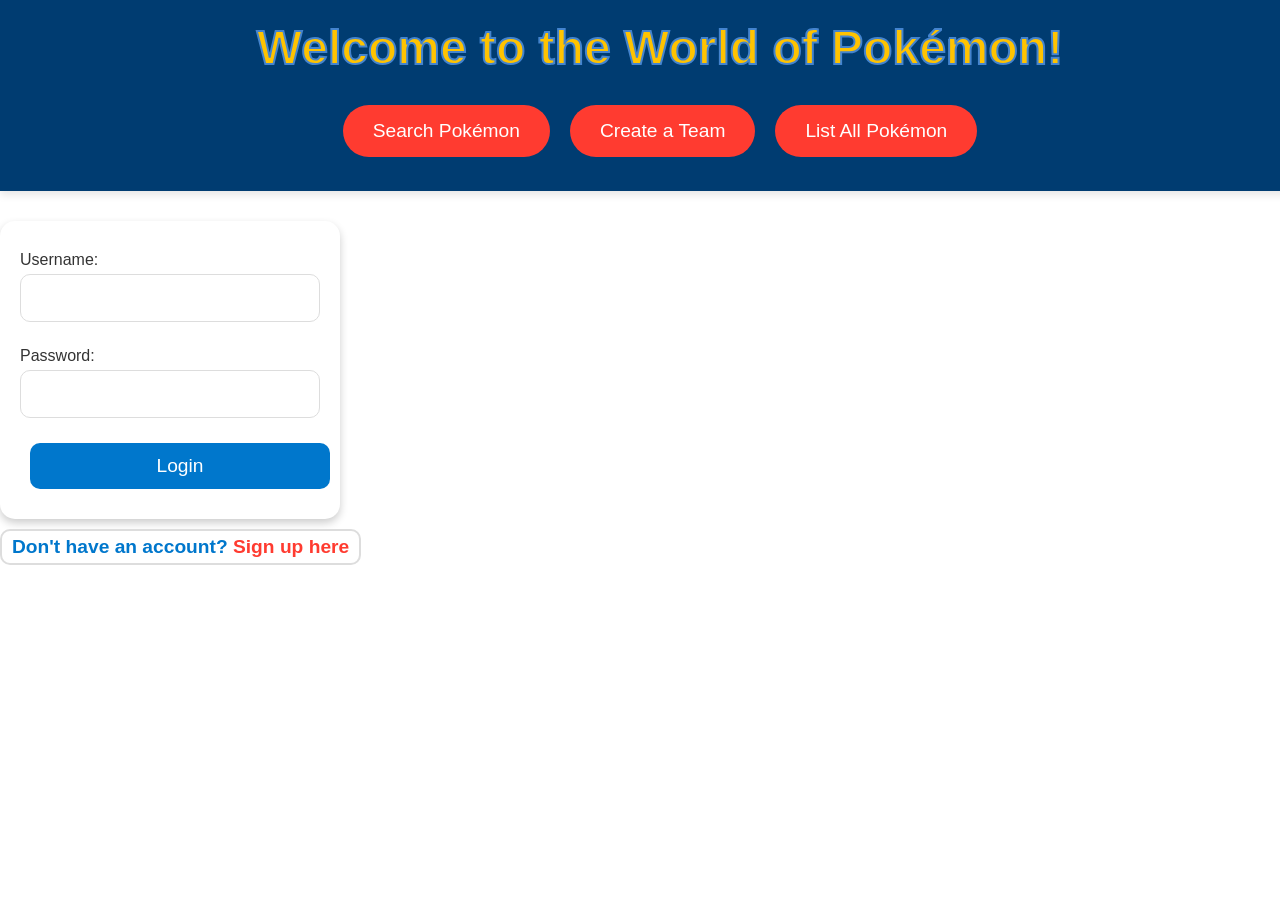
<file: index.html>
<!DOCTYPE html>
<html lang="en">
<head>
    <meta charset="UTF-8">
    <meta name="viewport" content="width=device-width, initial-scale=1.0">
    <title>Pokémon Project - Home</title>
    <link rel="stylesheet" href="style.css">
</head>
<body class="index-page">
    <header>
        <h1>Welcome to the World of Pokémon!</h1>
        <div id="welcome-message"></div>
        <nav class="nav-buttons">
            <button onclick="location.href='search.html'">Search Pokémon</button>
            <button onclick="location.href='team.html'">Create a Team</button>
            <button onclick="location.href='list.html'">List All Pokémon</button>
            <button id="logout-button" style="display:none;">Logout</button>
        </nav>
    </header>
    <main>
        <form id="login-form">
            <label for="username">Username:</label>
            <input type="text" id="username" name="username" required>
            <label for="password">Password:</label>
            <input type="password" id="password" name="password" required>
            <button type="submit">Login</button>
        </form>
        <p id="signup-link">Don't have an account? <a href="signup.html">Sign up here</a></p>
    </main>
    <script src="login.js"></script>
    <script src="login-check.js"></script>
</body>
</html>
</file>
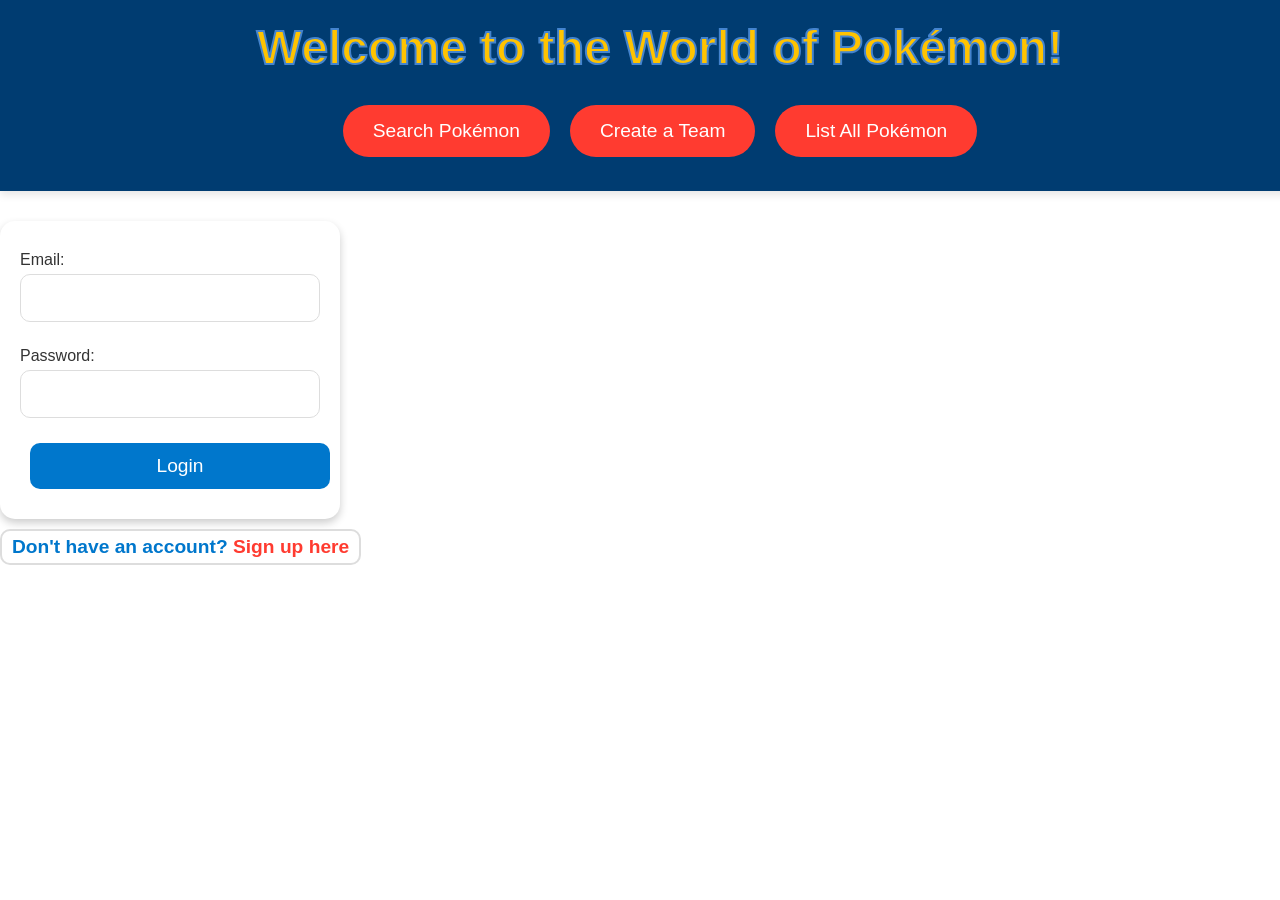
<file: frontend/index.html>
<!DOCTYPE html>
<html lang="en">
<head>
    <meta charset="UTF-8">
    <meta name="viewport" content="width=device-width, initial-scale=1.0">
    <title>Pokémon Project - Home</title>
    <link rel="stylesheet" href="style.css">
</head>
<body class="index-page">
    <header>
        <h1>Welcome to the World of Pokémon!</h1>
        <div id="welcome-message"></div>
        <nav class="nav-buttons">
            <button onclick="location.href='search.html'">Search Pokémon</button>
            <button onclick="location.href='team.html'">Create a Team</button>
            <button onclick="location.href='list.html'">List All Pokémon</button>
            <button id="logout-button" style="display:none;">Logout</button>
        </nav>
    </header>
    <main>
        <form id="login-form">
            <label for="email">Email:</label>
            <input type="text" id="email" name="email" required>
            <label for="password">Password:</label>
            <input type="password" id="password" name="password" required>
            <button type="submit">Login</button>
        </form>
        <p id="signup-link">Don't have an account? <a href="signup.html">Sign up here</a></p>
    </main>
    <script src="login.js"></script>
    <script src="login-check.js"></script>
</body>
</html>
</file>
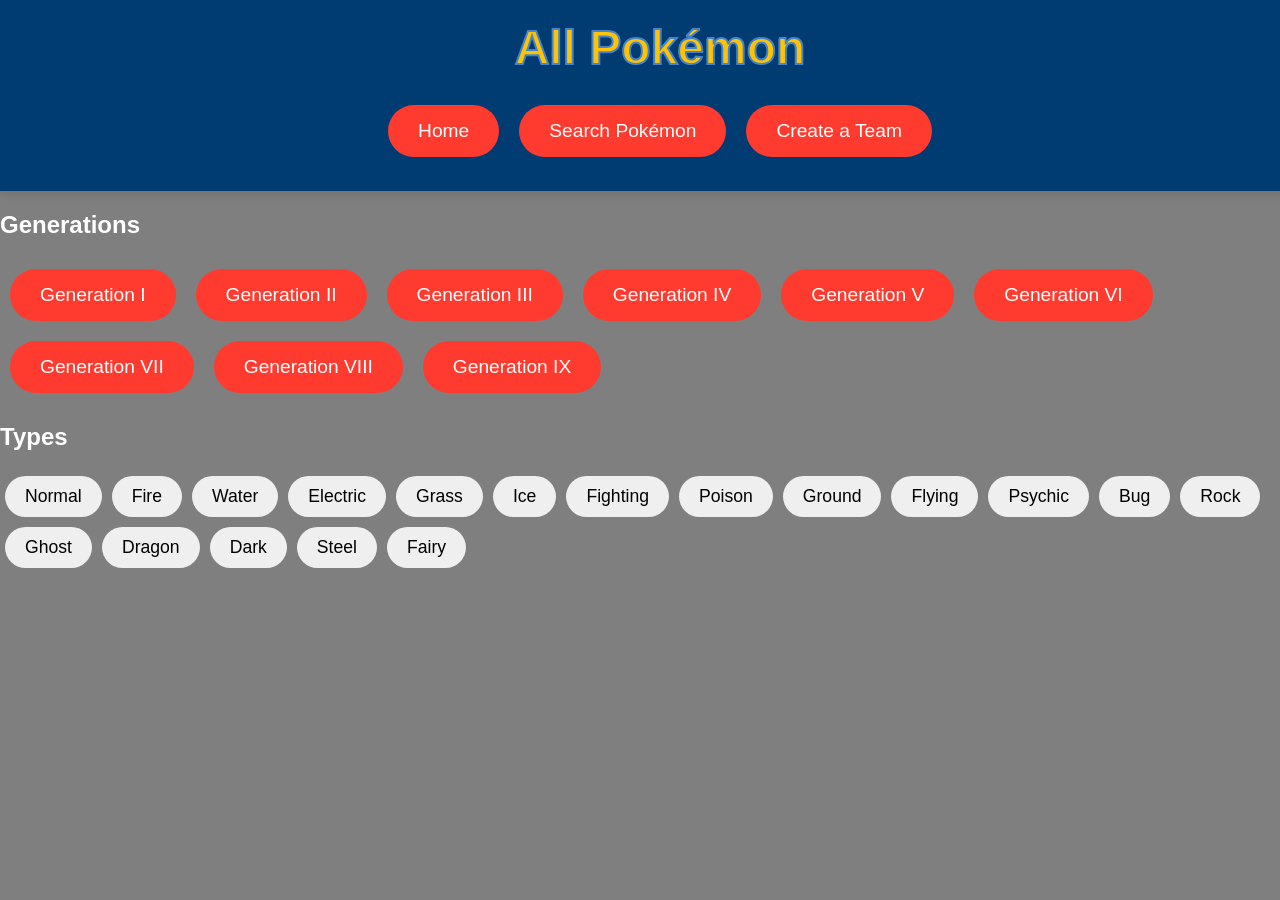
<file: list.html>
<!DOCTYPE html>
<html lang="en">
<head>
    <meta charset="UTF-8">
    <meta name="viewport" content="width=device-width, initial-scale=1.0">
    <title>List All Pokémon</title>
    <link rel="stylesheet" href="style.css">
</head>
<body class = "list-page">
    <header>
        <h1>All Pokémon</h1>
        <nav class="nav-buttons">
            <button onclick="window.location.href='index.html'">Home</button>
            <button onclick="window.location.href='search.html'">Search Pokémon</button>
            <button onclick="window.location.href='team.html'">Create a Team</button>
            <button id="logout-button" style="display:none;">Logout</button>
        </nav>
    </header>
    <main>
        <section>
            <h2>Generations</h2>
            <div id="generation-buttons" class="generation-buttons"></div>
        </section>
        <section>
            <h2>Types</h2>
            <div id="type-buttons" class="type-buttons">
                <button class="type-water" onclick="loadPokemonByType('water')">Water</button>
                <button class="type-fire" onclick="loadPokemonByType('fire')">Fire</button>
                <button class="type-grass" onclick="loadPokemonByType('grass')">Grass</button>
                <button class="type-electric" onclick="loadPokemonByType('electric')">Electric</button>
                <button class="type-ice" onclick="loadPokemonByType('ice')">Ice</button>
                <button class="type-fighting" onclick="loadPokemonByType('fighting')">Fighting</button>
                <button class="type-poison" onclick="loadPokemonByType('poison')">Poison</button>
                <button class="type-ground" onclick="loadPokemonByType('ground')">Ground</button>
                <button class="type-flying" onclick="loadPokemonByType('flying')">Flying</button>
                <button class="type-psychic" onclick="loadPokemonByType('psychic')">Psychic</button>
                <button class="type-bug" onclick="loadPokemonByType('bug')">Bug</button>
                <button class="type-rock" onclick="loadPokemonByType('rock')">Rock</button>
                <button class="type-ghost" onclick="loadPokemonByType('ghost')">Ghost</button>
                <button class="type-dragon" onclick="loadPokemonByType('dragon')">Dragon</button>
                <button class="type-dark" onclick="loadPokemonByType('dark')">Dark</button>
                <button class="type-steel" onclick="loadPokemonByType('steel')">Steel</button>
                <button class="type-fairy" onclick="loadPokemonByType('fairy')">Fairy</button>
            </div>
        </section>
        <div id="selected-title" class="selected-title"></div>
        <div id="pokemon-list"></div>
    </main>
    <script src="list.js"></script>
    <script src="login-check.js"></script>
</body>
</html>
</file>
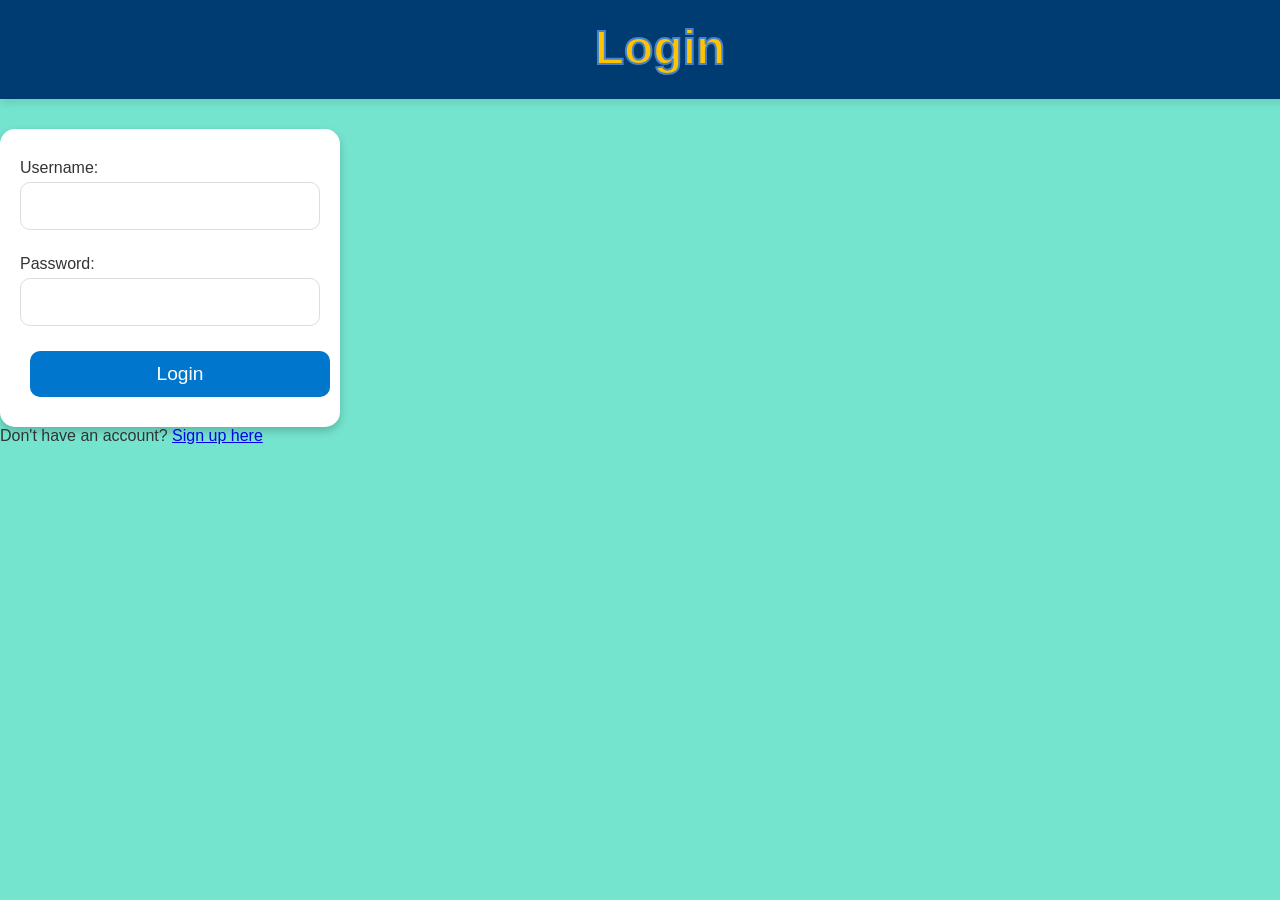
<file: login.html>
<!DOCTYPE html>
<html lang="en">
<head>
    <meta charset="UTF-8">
    <meta name="viewport" content="width=device-width, initial-scale=1.0">
    <title>Login</title>
    <link rel="stylesheet" href="style.css">
</head>
<body>
    <header>
        <h1>Login</h1>
    </header>
    <main>
        <form id="login-form">
            <label for="username">Username:</label>
            <input type="text" id="username" name="username" required>
            <label for="password">Password:</label>
            <input type="password" id="password" name="password" required>
            <button type="submit">Login</button>
        </form>
        <p>Don't have an account? <a href="signup.html">Sign up here</a></p>
    </main>
    <script src="login.js"></script>
</body>
</html>
</file>
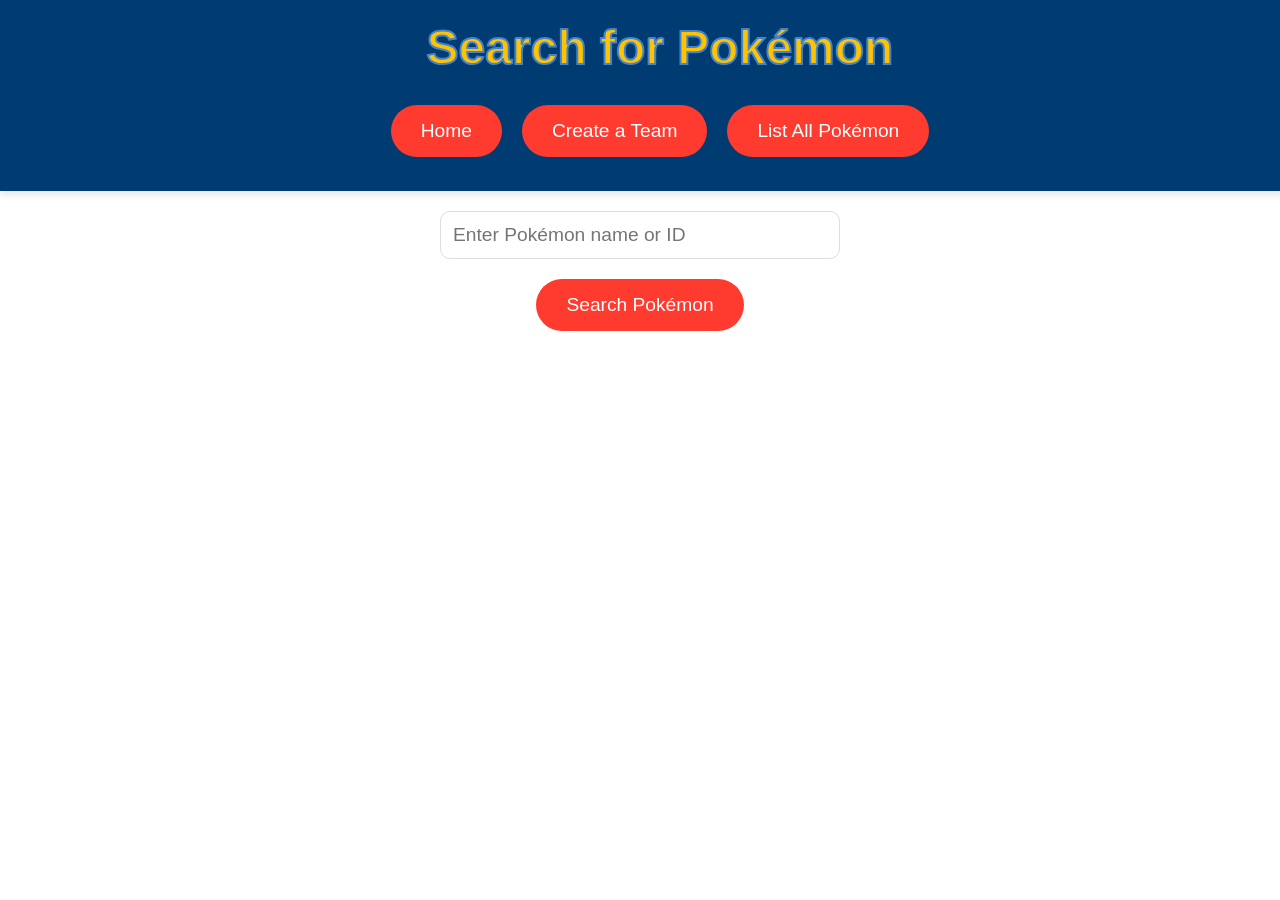
<file: search.html>
<!DOCTYPE html>
<html lang="en">
<head>
    <meta charset="UTF-8">
    <meta name="viewport" content="width=device-width, initial-scale=1.0">
    <title>Search Pokémon</title>
    <link rel="stylesheet" href="style.css">
</head>
<body class = "search-page">
    <header>
        <h1>Search for Pokémon</h1>
        <nav class="nav-buttons">
            <button onclick="window.location.href='index.html'">Home</button>
            <button onclick="window.location.href='team.html'">Create a Team</button>
            <button onclick="window.location.href='list.html'">List All Pokémon</button>
            <button id="logout-button" style="display:none;">Logout</button>
        </nav>
    </header>
    <main>
        <div class="search-container">
            <input type="text" id="search-input" placeholder="Enter Pokémon name or ID" onkeydown="if(event.key === 'Enter') searchPokemon()">
            <button onclick="searchPokemon()">Search Pokémon</button>
        </div>
        <div id="search-results"></div>
    </main>
    <script src="search.js"></script>
    <script src="login-check.js"></script>
</body>
</html>
</file>
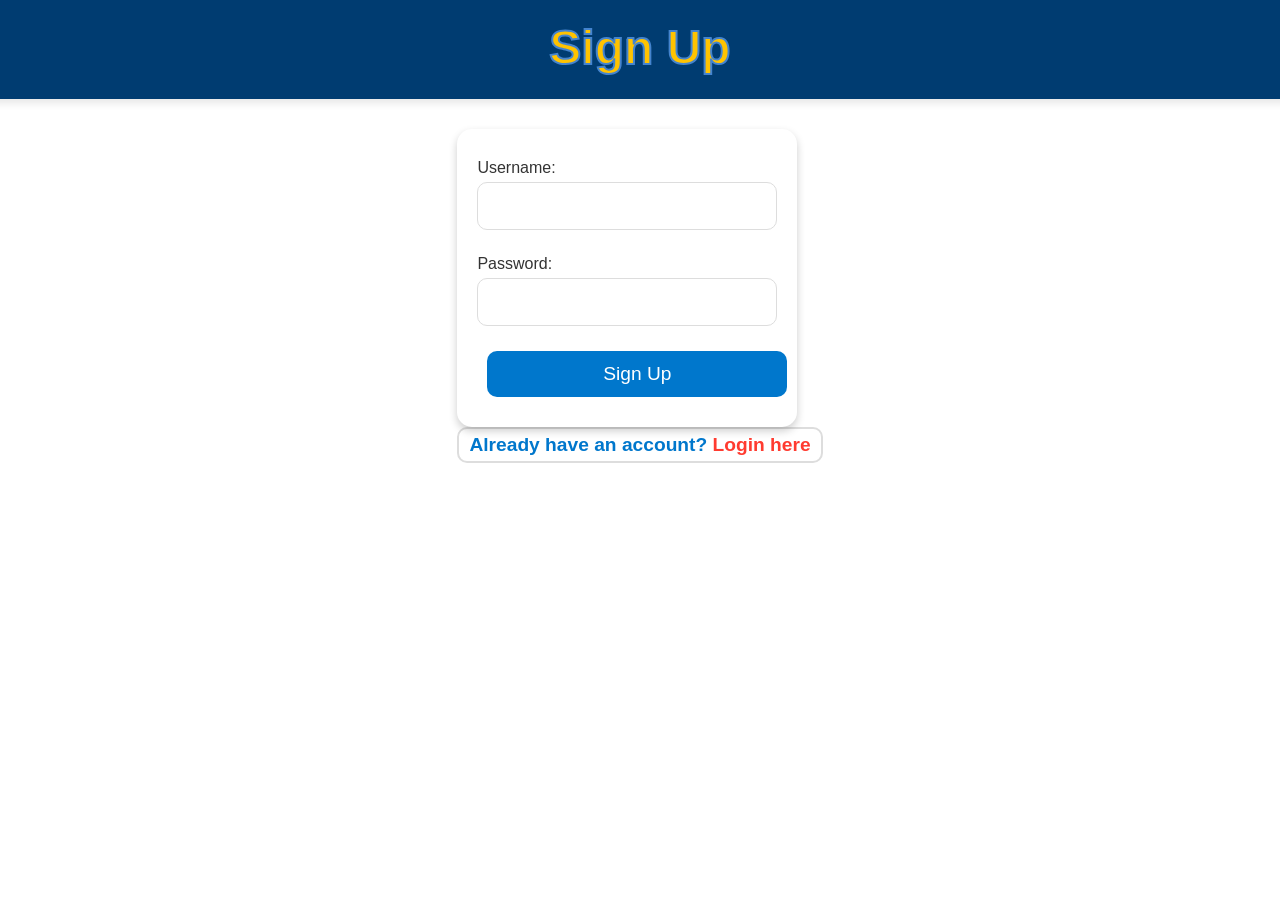
<file: signup.html>
<!DOCTYPE html>
<html lang="en">
<head>
    <meta charset="UTF-8">
    <meta name="viewport" content="width=device-width, initial-scale=1.0">
    <title>Sign Up</title>
    <link rel="stylesheet" href="style.css">
</head>
<body class="signup-page">
    <header>
        <h1>Sign Up</h1>
    </header>
    <main>
        <form id="signup-form">
            <label for="username">Username:</label>
            <input type="text" id="username" name="username" required>
            <label for="password">Password:</label>
            <input type="password" id="password" name="password" required>
            <button type="submit">Sign Up</button>
        </form>
        <p id="already-account">Already have an account? <a href="index.html">Login here</a></p>
    </main>
    <script src="signup.js"></script>
</body>
</html>
</file>
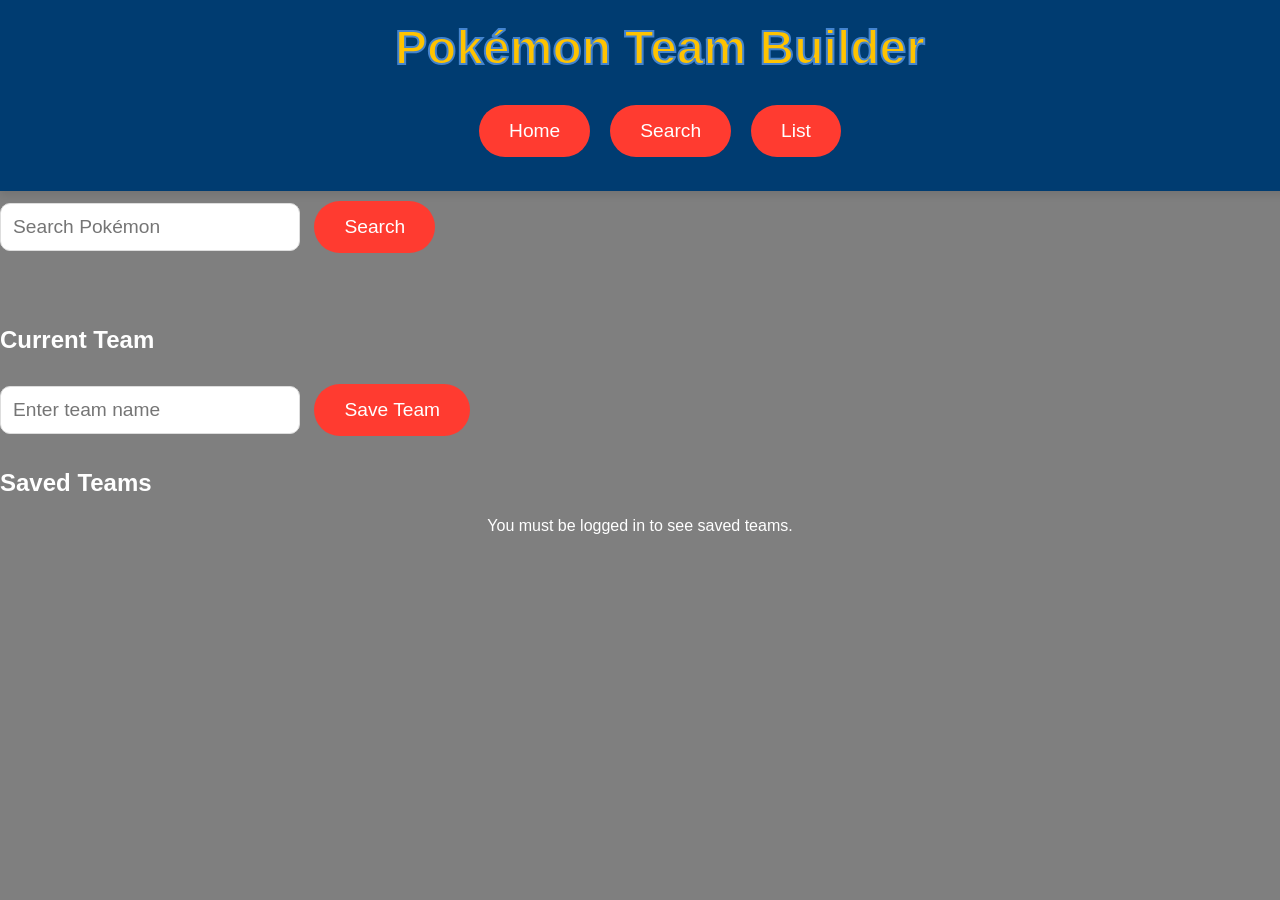
<file: team.html>
<!DOCTYPE html>
<html lang="en">
<head>
    <meta charset="UTF-8">
    <meta name="viewport" content="width=device-width, initial-scale=1.0">
    <title>Pokémon Team Builder</title>
    <link rel="stylesheet" href="style.css">
</head>
<body class="team-page"> 
    <header>
        <h1>Pokémon Team Builder</h1>
        <nav class="nav-buttons">
            <button onclick="window.location.href='index.html'">Home</button>
            <button onclick="window.location.href='search.html'">Search</button>
            <button onclick="window.location.href='list.html'">List</button>
            <button id="logout-button" onclick="logout()">Logout</button>
        </nav>
    </header>
    <main>
        <section id="search-section">
            <input type="text" id="team-search-input" placeholder="Search Pokémon" onkeydown="if(event.key === 'Enter') searchAndAddPokemon()">
            <button onclick="searchAndAddPokemon()">Search</button>
            <div id="search-results"></div>
        </section>
        <section id="team-section">
            <h2>Current Team</h2>
            <div id="team-container"></div>
            <form id="save-team-form" onsubmit="saveTeam(event)">
                <input type="text" id="team-name" placeholder="Enter team name">
                <button id="save-team-button" disabled>Save Team</button>
            </form>
        </section>
        <section id="saved-teams-section">
            <h2>Saved Teams</h2>
            <div id="saved-teams-container"></div>
        </section>
    </main>
    <script src="team.js"></script>
    <script src="login-check.js"></script>
</body>
</html>
</file>
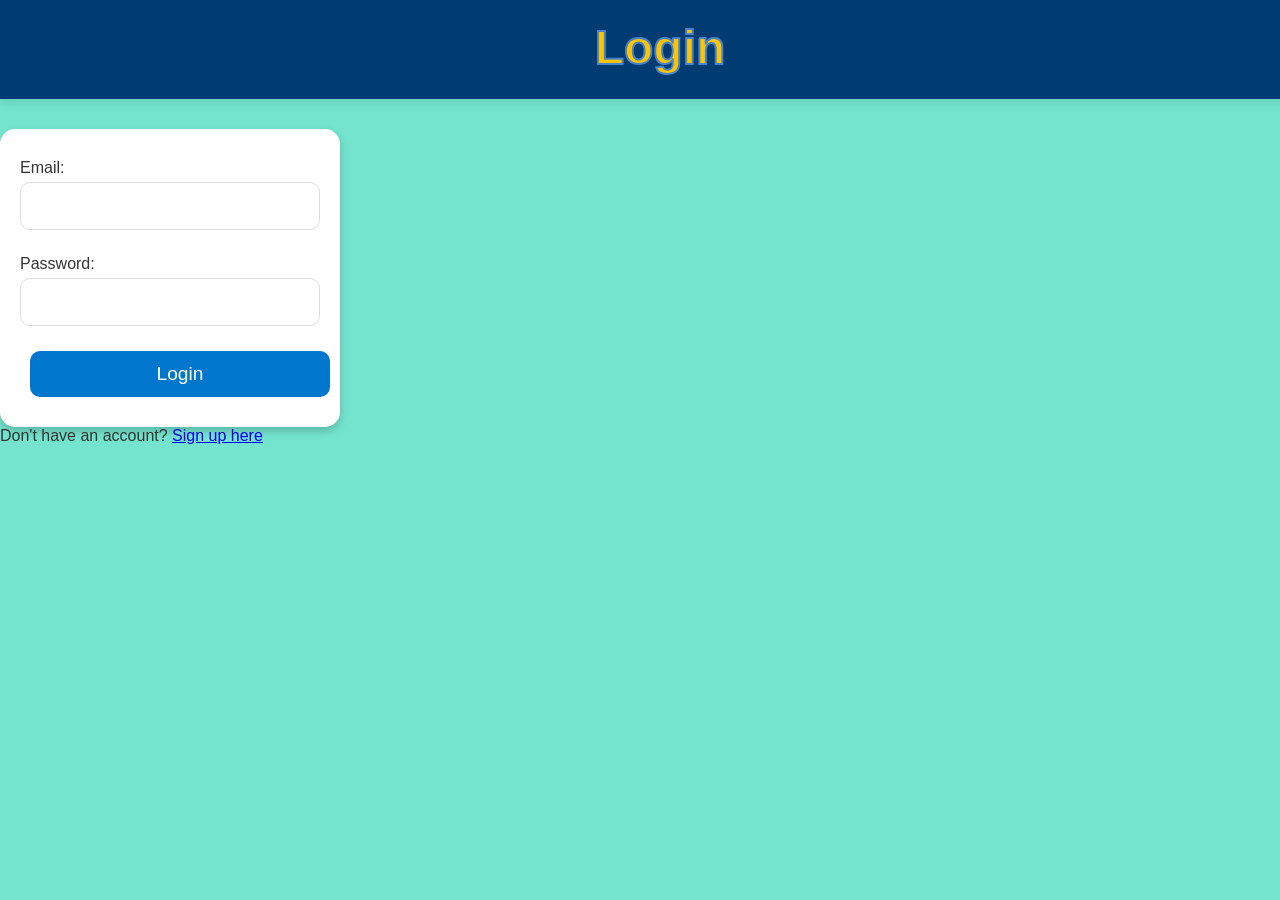
<file: frontend/login.html>
<!DOCTYPE html>
<html lang="en">
<head>
    <meta charset="UTF-8">
    <meta name="viewport" content="width=device-width, initial-scale=1.0">
    <title>Login</title>
    <link rel="stylesheet" href="style.css">
</head>
<body>
    <header>
        <h1>Login</h1>
    </header>
    <main>
        <form id="login-form">
            <label for="email">Email:</label>
            <input type="text" id="email" name="username" required>
            <label for="password">Password:</label>
            <input type="password" id="password" name="password" required>
            <button type="submit">Login</button>
        </form>
        <p>Don't have an account? <a href="signup.html">Sign up here</a></p>
    </main>
    <script src="login.js"></script>
</body>
</html>
</file>
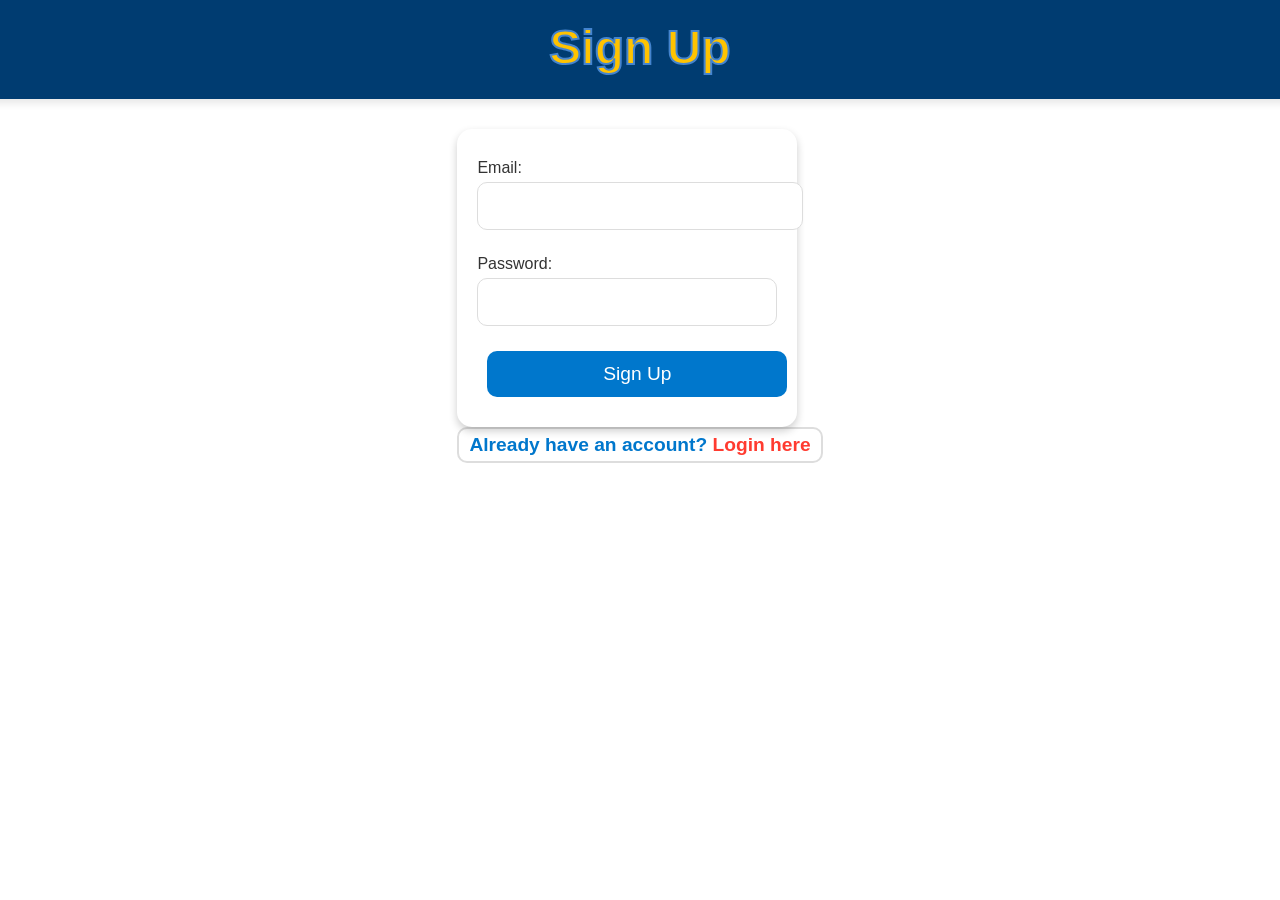
<file: frontend/signup.html>
<!DOCTYPE html>
<html lang="en">
<head>
    <meta charset="UTF-8">
    <meta name="viewport" content="width=device-width, initial-scale=1.0">
    <title>Sign Up</title>
    <link rel="stylesheet" href="style.css">
</head>
<body class="signup-page">
    <header>
        <h1>Sign Up</h1>
    </header>
    <main>
        <form id="signup-form">
            <label for="email">Email:</label>
            <input type="email" id="email" name="email" required>
            <label for="password">Password:</label>
            <input type="password" id="password" name="password" required>
            <button type="submit">Sign Up</button>
        </form>
        <p id="already-account">Already have an account? <a href="login.html">Login here</a></p>
    </main>
    <script src="signup.js"></script>
</body>
</html>
</file>
<file: style.css>
body {
    font-family: 'Arial', sans-serif;
    background: #74e4ce;
    color: #333;
    margin: 0;
    padding: 0;
}

body.index-page {
    background: url('https://pbs.twimg.com/media/FqjoHVWaEAAHUlJ?format=jpg&name=small') no-repeat center center fixed;
    background-size: cover;
}

body.signup-page {
    background: url('https://preview.redd.it/i-just-started-first-series-rewatch-and-i-actually-started-v0-qvqs6zwew4jb1.png?width=640&crop=smart&auto=webp&s=3f0cded8290cf0aad1c2654c6e97bb2f79862e51') no-repeat center center fixed;
    background-size: cover;
    display: flex;
    justify-content: flex-start; 
    align-items: center;
    height: 100vh;
    margin: 0;
    padding: 0;
    flex-direction: column; 
}

body.search-page {
    background: url('https://browsecat.art/sites/default/files/pokedex-background-128730-586989-3905341.png') no-repeat center center fixed;
    background-size: cover;
}


body.team-page {
    position: relative;
    background: url('https://fbi.cults3d.com/uploaders/12892269/illustration-file/b95c66d8-b4f9-4482-a58e-0cf7161da54e/Pok%C3%A9ball%20x6.PNG') no-repeat center center fixed;
    background-size: cover;
    color: #fff; 
}

body.team-page::before {
    content: '';
    position: absolute;
    top: 0;
    left: 0;
    width: 100%;
    height: 100%;
    background-color: rgba(0, 0, 0, 0.5);
    z-index: 1;
}

body.team-page * {
    position: relative;
    z-index: 2; 
}

body.list-page {
    position: relative;
    background: url('https://i.redd.it/tried-to-make-professor-oaks-lab-from-pok%C3%A9mon-swipe-for-v0-60395li9536a1.jpg?width=1920&format=pjpg&auto=webp&s=71249888d0e62084c3633ee5fdad246b17effee4') no-repeat center center fixed;
    background-size: cover;
    color: #fff; 
}

body.list-page::before {
    content: '';
    position: absolute;
    top: 0;
    left: 0;
    width: 100%;
    height: 100%;
    background-color: rgba(0, 0, 0, 0.5);
    z-index: 1;
}

body.list-page * {
    position: relative;
    z-index: 2; 
}

body.team-page::before, 
body.list-page::before {
    content: '';
    position: fixed;
    top: 0;
    left: 0;
    width: 100%;
    height: 100%;
    background-color: rgba(0, 0, 0, 0.5); 
    z-index: 1; 
}

body.team-page * , 
body.list-page * {
    position: relative;
    z-index: 2;
}


header {
    padding: 20px;
    background-color: #003c71;
    border-bottom: 4px solid #003c71;
    box-shadow: 0 4px 8px rgba(0, 0, 0, 0.1);
    text-align: center;
    width: 100%;
    position: relative; 
}

header h1 {
    font-size: 3em;
    color: #ffc300;
    margin: 0;
    -webkit-text-stroke: 2px #4484ce; 
    -webkit-text-fill-color: #ffc300; 
}

#welcome-message {
    font-size: 2.5em; 
    color: #ffc300; 
    -webkit-text-stroke: 1px #4484ce; 
    margin: 20px 0;
    text-align: center;
}

.nav-buttons {
    margin-top: 20px;
    display: flex;
    justify-content: center;
}

button:not(.type-buttons button) {
    padding: 15px 30px;
    margin: 10px;
    border: none;
    border-radius: 30px;
    background-color: #ff3b30;
    color: white;
    font-size: 1.2em;
    cursor: pointer;
    transition: transform 0.2s ease, background-color 0.3s ease;
}

button:not(.type-buttons button):hover {
    background-color: #e62e24;
    transform: translateY(-3px);
}

#search-results {
    display: flex;
    flex-wrap: wrap; 
    justify-content: center; 
    gap: 20px; 
    padding: 20px;
}

#saved-teams-container {
    display: flex;
    flex-wrap: wrap;
    justify-content: center; 
    gap: 20px; 
    margin: 20px 0; 
}


#pokemon-list {
    display: flex;
    flex-wrap: wrap;
    justify-content: center;
    padding: 20px;
    background: none;
    gap: 20px; 
}

.pokemon-group {
    display: flex;
    flex-wrap: wrap;
    justify-content: center;
    gap: 20px;
    margin-bottom: 20px;
}

.pokemon-card {
    background-color: rgba(255, 255, 255, 0.9); 
    border: 1px solid #8B4513;
    border-radius: 10px;
    box-shadow: 0 4px 8px rgba(0, 0, 0, 0.1);
    margin: 10px;
    padding: 20px;
    width: 200px;
    text-align: center;
    position: relative;
    display: flex;
    flex-direction: column;
    align-items: center;
    flex: 1 1 200px; 
    max-width: 200px;
    transition: transform 0.2s ease;
}

.pokemon-card img {
    width: 100px;
    height: 100px;
}

.pokemon-card h2 {
    font-size: 1.5em;
    margin: 10px 0;
    color: #2a75bb;
}

.pokemon-card p {
    font-size: 1em;
    margin: 5px 0;
    color: #333;
}

.pokemon-card .add-to-team-button {
    margin-top: 10px;
    padding: 5px 10px;
    background-color: #4CAF50;
    color: white;
    border: none;
    border-radius: 5px;
    cursor: pointer;
}

.pokemon-card .add-to-team-button:hover {
    background-color: #45a049;
}

.search-container {
    display: flex;
    justify-content: center;
    align-items: center;
    margin-top: 20px;
    flex-direction: column; 
}

.search-container input[type="text"] {
    width: 70%;
    max-width: 400px;
    padding: 12px;
    margin-bottom: 10px; 
    border-radius: 10px;
    border: 1px solid #ddd;
    font-size: 1.2em;
}

.search-container button {
    padding: 12px 20px;
    border-radius: 10px;
    background-color: #0077cc;
    color: white;
    font-size: 1.2em;
    cursor: pointer;
    border: none;
    transition: background-color 0.3s ease;
}

.search-container button:hover {
    background-color: #005fa3;
}


#login-form,
#signup-form {
    background-color: white;
    padding: 20px;
    border-radius: 15px;
    box-shadow: 0 4px 8px rgba(0, 0, 0, 0.2);
    display: inline-block;
    margin-top: 30px;
    text-align: left;
    width: 300px;
}

#login-form label,
#signup-form label {
    display: block;
    margin: 10px 0 5px;
    color: #333;
}

#login-form input,
#signup-form input {
    width: 100%;
    padding: 12px;
    margin-bottom: 15px;
    border-radius: 10px;
    border: 1px solid #ddd;
    font-size: 1.2em;
}

#login-form button,
#signup-form button {
    width: 100%;
    background-color: #0077cc;
    padding: 12px;
    border-radius: 10px;
    border: none;
    color: white;
    font-size: 1.2em;
}

#signup-link {
    margin-top: 10px;
    font-size: 1.2em;
    color: #0077cc;
    font-weight: bold;
    padding: 5px 10px;
    border: 2px solid #ddd;
    border-radius: 10px;
    background-color: white;
    display: inline-block;
    text-align: left;
    max-width: fit-content;
    width: auto;
}

#signup-link a {
    color: #ff3b30;
    text-decoration: none;
    font-weight: bold;
}

#signup-link a:hover {
    text-decoration: underline;
    color: #e62e24;
}

#already-account {
    margin-top: 10px;
    font-size: 1.2em;
    color: #0077cc;
    font-weight: bold;
    padding: 5px 10px;
    border: 2px solid #ddd;
    border-radius: 10px;
    background-color: white;
    display: block;
    text-align: center;
    max-width: fit-content;
    margin: 0 auto;
}

#already-account a {
    color: #ff3b30;
    text-decoration: none;
    font-weight: bold;
}

#already-account a:hover {
    text-decoration: underline;
    color: #e62e24;
}

footer {
    margin-top: 50px;
    font-size: 0.9em;
    color: #555;
    text-align: center;
}

.type-buttons button {
    padding: 10px 20px;
    margin: 5px;
    border: none;
    border-radius: 25px;
    font-size: 1.1em;
    cursor: pointer;
    transition: opacity 0.3s ease, transform 0.2s ease;
}

.type-buttons button:hover {
    opacity: 0.8;
    transform: translateY(-2px);
}

input[type="text"],
input[type="password"],
input[type="search"] {
    width: 70%;
    max-width: 300px;
    padding: 12px;
    margin-bottom: 15px;
    border-radius: 10px;
    border: 1px solid #ddd;
    font-size: 1.2em;
    box-sizing: border-box;
}

button.search-button,
button.save-team-button {
    width: 25%;
    max-width: 120px;
    padding: 12px;
    margin-left: 10px;
    border: none;
    border-radius: 10px;
    background-color: #0077cc;
    color: white;
    font-size: 1.1em;
    cursor: pointer;
    transition: background-color 0.3s ease;
}

button.search-button:hover,
button.save-team-button:hover {
    background-color: #005fa3;
}

.search-container,
.save-team-container {
    display: flex;
    justify-content: center;
    align-items: center;
    margin-top: 20px;
}

p {
    margin-block-start: 0;
    margin-block-end: 0;
}


.pokeball-image {
    display: block;
    margin: 20px auto; 
    max-width: 100%; 
    width: 300px;
    height: auto;
}
</file>
<file: frontend/style.css>
body {
    font-family: 'Arial', sans-serif;
    background: #74e4ce;
    color: #333;
    margin: 0;
    padding: 0;
}

body.index-page {
    background: url('https://pbs.twimg.com/media/FqjoHVWaEAAHUlJ?format=jpg&name=small') no-repeat center center fixed;
    background-size: cover;
}

body.signup-page {
    background: url('https://preview.redd.it/i-just-started-first-series-rewatch-and-i-actually-started-v0-qvqs6zwew4jb1.png?width=640&crop=smart&auto=webp&s=3f0cded8290cf0aad1c2654c6e97bb2f79862e51') no-repeat center center fixed;
    background-size: cover;
    display: flex;
    justify-content: flex-start; 
    align-items: center;
    height: 100vh;
    margin: 0;
    padding: 0;
    flex-direction: column; 
}

body.search-page {
    background: url('https://browsecat.art/sites/default/files/pokedex-background-128730-586989-3905341.png') no-repeat center center fixed;
    background-size: cover;
}


body.team-page {
    position: relative;
    background: url('https://fbi.cults3d.com/uploaders/12892269/illustration-file/b95c66d8-b4f9-4482-a58e-0cf7161da54e/Pok%C3%A9ball%20x6.PNG') no-repeat center center fixed;
    background-size: cover;
    color: #fff; 
}

body.team-page::before {
    content: '';
    position: absolute;
    top: 0;
    left: 0;
    width: 100%;
    height: 100%;
    background-color: rgba(0, 0, 0, 0.5);
    z-index: 1;
}

body.team-page * {
    position: relative;
    z-index: 2; 
}

body.list-page {
    position: relative;
    background: url('https://i.redd.it/tried-to-make-professor-oaks-lab-from-pok%C3%A9mon-swipe-for-v0-60395li9536a1.jpg?width=1920&format=pjpg&auto=webp&s=71249888d0e62084c3633ee5fdad246b17effee4') no-repeat center center fixed;
    background-size: cover;
    color: #fff; 
}

body.list-page::before {
    content: '';
    position: absolute;
    top: 0;
    left: 0;
    width: 100%;
    height: 100%;
    background-color: rgba(0, 0, 0, 0.5);
    z-index: 1;
}

body.list-page * {
    position: relative;
    z-index: 2; 
}

body.team-page::before, 
body.list-page::before {
    content: '';
    position: fixed;
    top: 0;
    left: 0;
    width: 100%;
    height: 100%;
    background-color: rgba(0, 0, 0, 0.5); 
    z-index: 1; 
}

body.team-page * , 
body.list-page * {
    position: relative;
    z-index: 2;
}


header {
    padding: 20px;
    background-color: #003c71;
    border-bottom: 4px solid #003c71;
    box-shadow: 0 4px 8px rgba(0, 0, 0, 0.1);
    text-align: center;
    width: 100%;
    position: relative; 
}

header h1 {
    font-size: 3em;
    color: #ffc300;
    margin: 0;
    -webkit-text-stroke: 2px #4484ce; 
    -webkit-text-fill-color: #ffc300; 
}

#welcome-message {
    font-size: 2.5em; 
    color: #ffc300; 
    -webkit-text-stroke: 1px #4484ce; 
    margin: 20px 0;
    text-align: center;
}

.nav-buttons {
    margin-top: 20px;
    display: flex;
    justify-content: center;
}

button:not(.type-buttons button) {
    padding: 15px 30px;
    margin: 10px;
    border: none;
    border-radius: 30px;
    background-color: #ff3b30;
    color: white;
    font-size: 1.2em;
    cursor: pointer;
    transition: transform 0.2s ease, background-color 0.3s ease;
}

button:not(.type-buttons button):hover {
    background-color: #e62e24;
    transform: translateY(-3px);
}

#search-results {
    display: flex;
    flex-wrap: wrap; 
    justify-content: center; 
    gap: 20px; 
    padding: 20px;
}

#saved-teams-container {
    display: flex;
    flex-wrap: wrap;
    justify-content: center; 
    gap: 20px; 
    margin: 20px 0; 
}


#pokemon-list {
    display: flex;
    flex-wrap: wrap;
    justify-content: center;
    padding: 20px;
    background: none;
    gap: 20px; 
}

.pokemon-group {
    display: flex;
    flex-wrap: wrap;
    justify-content: center;
    gap: 20px;
    margin-bottom: 20px;
}

.pokemon-card {
    background-color: rgba(255, 255, 255, 0.9); 
    border: 1px solid #8B4513;
    border-radius: 10px;
    box-shadow: 0 4px 8px rgba(0, 0, 0, 0.1);
    margin: 10px;
    padding: 20px;
    width: 200px;
    text-align: center;
    position: relative;
    display: flex;
    flex-direction: column;
    align-items: center;
    flex: 1 1 200px; 
    max-width: 200px;
    transition: transform 0.2s ease;
}

.pokemon-card img {
    width: 100px;
    height: 100px;
}

.pokemon-card h2 {
    font-size: 1.5em;
    margin: 10px 0;
    color: #2a75bb;
}

.pokemon-card p {
    font-size: 1em;
    margin: 5px 0;
    color: #333;
}

.pokemon-card .add-to-team-button {
    margin-top: 10px;
    padding: 5px 10px;
    background-color: #4CAF50;
    color: white;
    border: none;
    border-radius: 5px;
    cursor: pointer;
}

.pokemon-card .add-to-team-button:hover {
    background-color: #45a049;
}

.search-container {
    display: flex;
    justify-content: center;
    align-items: center;
    margin-top: 20px;
    flex-direction: column; 
}

.search-container input[type="text"] {
    width: 70%;
    max-width: 400px;
    padding: 12px;
    margin-bottom: 10px; 
    border-radius: 10px;
    border: 1px solid #ddd;
    font-size: 1.2em;
}

.search-container button {
    padding: 12px 20px;
    border-radius: 10px;
    background-color: #0077cc;
    color: white;
    font-size: 1.2em;
    cursor: pointer;
    border: none;
    transition: background-color 0.3s ease;
}

.search-container button:hover {
    background-color: #005fa3;
}


#login-form,
#signup-form {
    background-color: white;
    padding: 20px;
    border-radius: 15px;
    box-shadow: 0 4px 8px rgba(0, 0, 0, 0.2);
    display: inline-block;
    margin-top: 30px;
    text-align: left;
    width: 300px;
}

#login-form label,
#signup-form label {
    display: block;
    margin: 10px 0 5px;
    color: #333;
}

#login-form input,
#signup-form input {
    width: 100%;
    padding: 12px;
    margin-bottom: 15px;
    border-radius: 10px;
    border: 1px solid #ddd;
    font-size: 1.2em;
}

#login-form button,
#signup-form button {
    width: 100%;
    background-color: #0077cc;
    padding: 12px;
    border-radius: 10px;
    border: none;
    color: white;
    font-size: 1.2em;
}

#signup-link {
    margin-top: 10px;
    font-size: 1.2em;
    color: #0077cc;
    font-weight: bold;
    padding: 5px 10px;
    border: 2px solid #ddd;
    border-radius: 10px;
    background-color: white;
    display: inline-block;
    text-align: left;
    max-width: fit-content;
    width: auto;
}

#signup-link a {
    color: #ff3b30;
    text-decoration: none;
    font-weight: bold;
}

#signup-link a:hover {
    text-decoration: underline;
    color: #e62e24;
}

#already-account {
    margin-top: 10px;
    font-size: 1.2em;
    color: #0077cc;
    font-weight: bold;
    padding: 5px 10px;
    border: 2px solid #ddd;
    border-radius: 10px;
    background-color: white;
    display: block;
    text-align: center;
    max-width: fit-content;
    margin: 0 auto;
}

#already-account a {
    color: #ff3b30;
    text-decoration: none;
    font-weight: bold;
}

#already-account a:hover {
    text-decoration: underline;
    color: #e62e24;
}

footer {
    margin-top: 50px;
    font-size: 0.9em;
    color: #555;
    text-align: center;
}

.type-buttons button {
    padding: 10px 20px;
    margin: 5px;
    border: none;
    border-radius: 25px;
    font-size: 1.1em;
    cursor: pointer;
    transition: opacity 0.3s ease, transform 0.2s ease;
}

.type-buttons button:hover {
    opacity: 0.8;
    transform: translateY(-2px);
}

input[type="text"],
input[type="password"],
input[type="search"] {
    width: 70%;
    max-width: 300px;
    padding: 12px;
    margin-bottom: 15px;
    border-radius: 10px;
    border: 1px solid #ddd;
    font-size: 1.2em;
    box-sizing: border-box;
}

button.search-button,
button.save-team-button {
    width: 25%;
    max-width: 120px;
    padding: 12px;
    margin-left: 10px;
    border: none;
    border-radius: 10px;
    background-color: #0077cc;
    color: white;
    font-size: 1.1em;
    cursor: pointer;
    transition: background-color 0.3s ease;
}

button.search-button:hover,
button.save-team-button:hover {
    background-color: #005fa3;
}

.search-container,
.save-team-container {
    display: flex;
    justify-content: center;
    align-items: center;
    margin-top: 20px;
}

p {
    margin-block-start: 0;
    margin-block-end: 0;
}


.pokeball-image {
    display: block;
    margin: 20px auto; 
    max-width: 100%; 
    width: 300px;
    height: auto;
}
</file>
